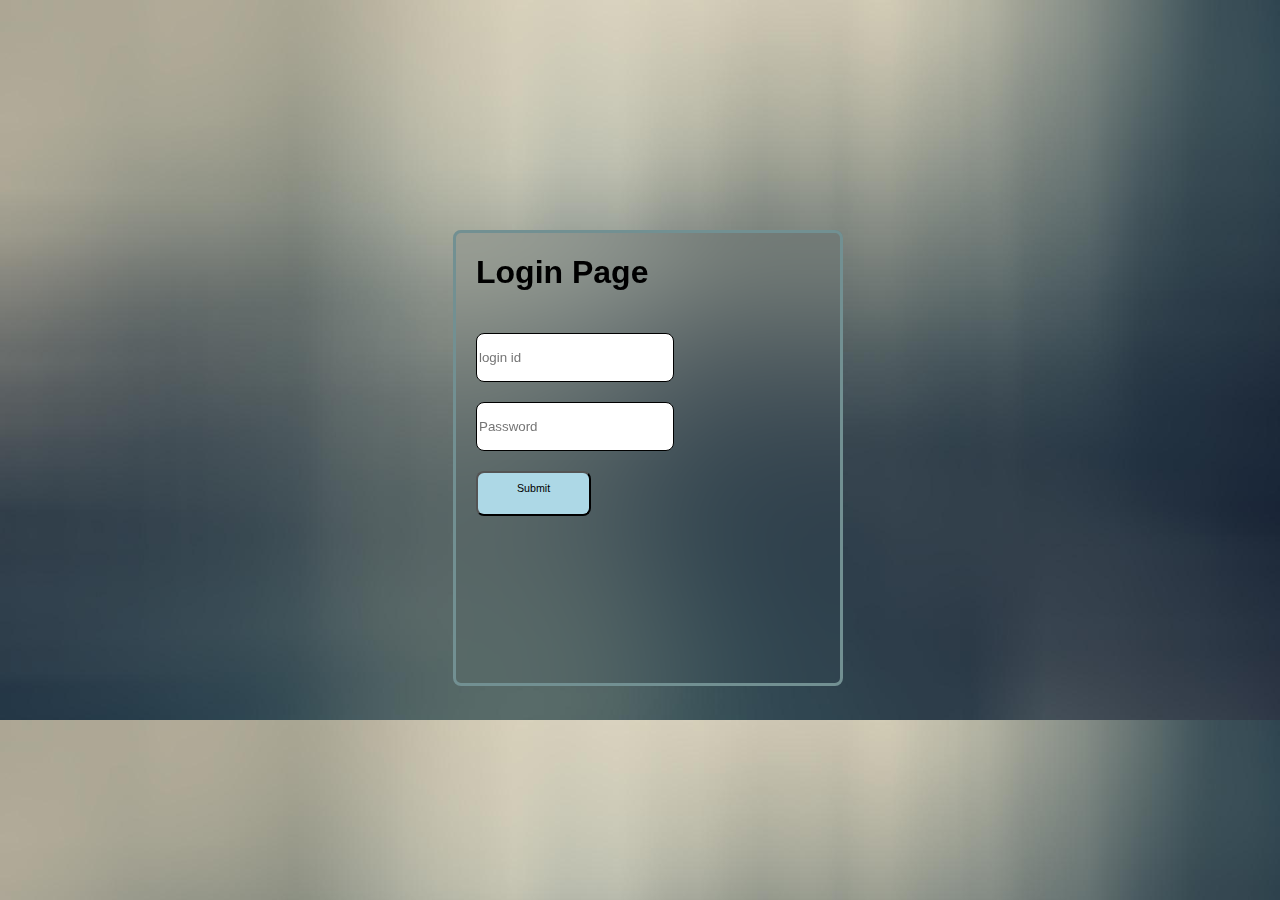
<file: index.html>
<!DOCTYPE html>
<html lang="en">

<head>
    <meta charset="UTF-8">
    <meta name="viewport" content="width=device-width, initial-scale=1.0">
    <title>Login Page</title>
    <link rel="stylesheet" href="./style.css">
</head>

<body>
    <div class="main">

        <div class="login">
            <h1>Login Page</h1>
            <input type="text" id="username" placeholder="login id" class="textBox">
            <input type="text" id="password" placeholder="Password" class="textBox">
            <button class="btn"><p>Submit</p></button>

        </div>
    </div>
    <script>
        var btn = document.querySelector(".btn")

        btn.addEventListener("click", function () {
            var username = document.getElementById("username").value
            var password = document.getElementById("password").value
            if (username && password) {
                if (username == "test@sunbasedata.com" && password == "Test@123") {
                    open("./customerList.html")
                    // username.value = ""
                    // password.value = ""
                } else {
                    alert("Wrong Username or password")
                }
            } else {
                alert("Enter all values")
            }
        })
    </script>
</body>

</html>
</file>
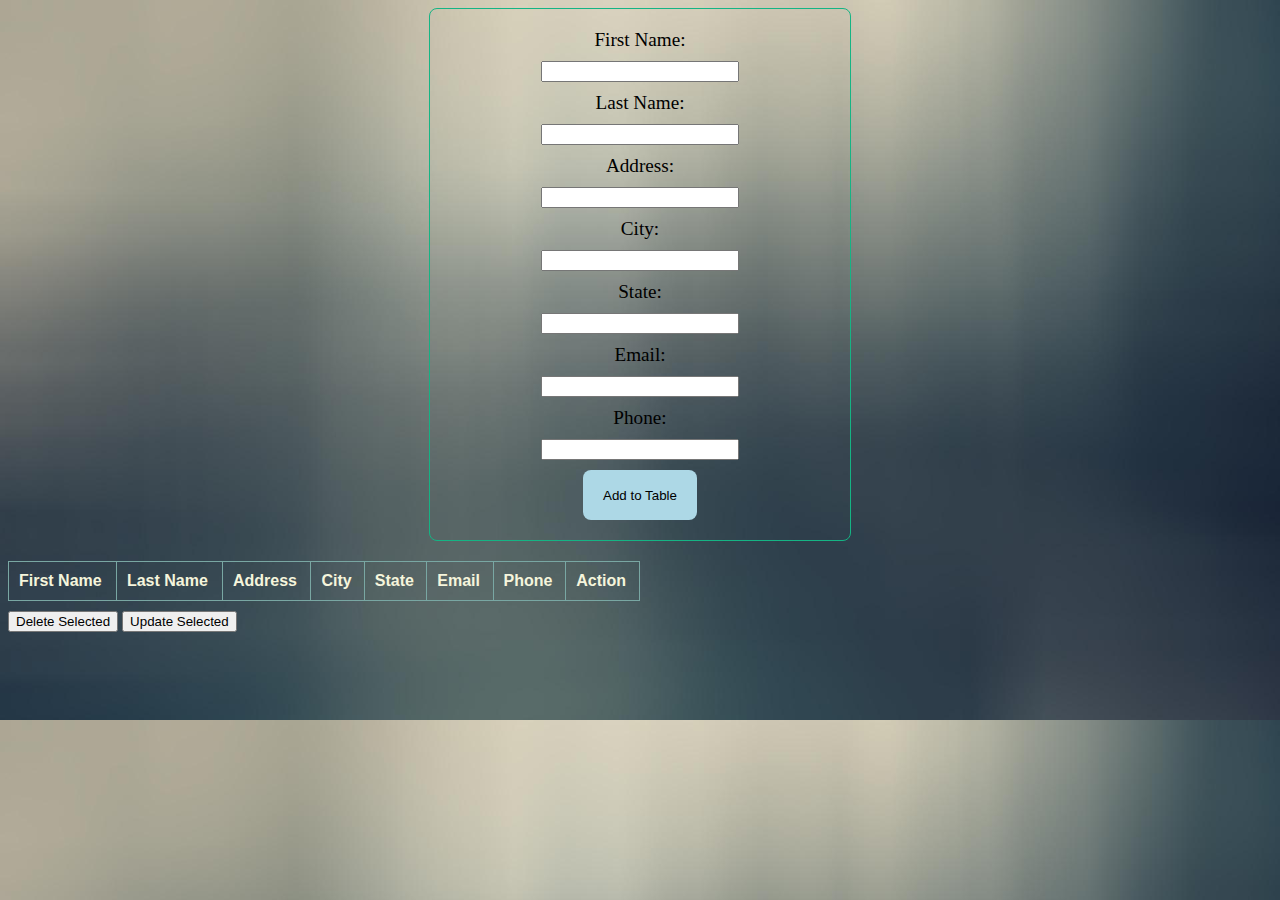
<file: customerList.html>
<!DOCTYPE html>
<html lang="en">

<head>
    <meta charset="UTF-8">
    <meta name="viewport" content="width=device-width, initial-scale=1.0">
    <title>Customer List</title>
    <style>
        body {
            background-image: url("./planebg.jpg");
            background-size: cover;
        }

        table {
            border-collapse: collapse;
            width: 50%;
            margin-top: 20px;
        }

        table,
        th,
        td {
            color: beige;
            font-family:'Lucida Sans', 'Lucida Sans Regular', 'Lucida Grande', 'Lucida Sans Unicode', Geneva, Verdana, sans-serif;
            border: 1px solid rgb(121, 167, 163);
            border-radius: 8px;
        }

        th,
        td {
            padding: 10px;
            text-align: left;
        }

        .action-buttons {
            margin-top: 10px;
        }
        #dataForm{
            height: 50%;
            /* position: fixed; */
            display: flex;
            flex-direction: column;
            /* border: black solid 1px; */
            justify-content: center;
            align-items: center;
        }
        .holder {
            padding: 20px;
            height: 50%;
            width:30%;
            /* position: fixed; */
            display: flex;
            flex-direction: column;
            border: rgb(21, 180, 132)solid 1px;
            border-radius: 8px;
            gap: 10px;
            justify-content: center;
            align-items: center;
        }

        #dataForm label {
            font-size: larger;
        }

        #dataForm input {
            height: 35%;
            width: 50%;
        }

        #dataForm button {
            height: 50px;
            width: 30%;
            border: blue;
            background-color: lightblue;
            border-radius: 8px;
        }

        #dataForm button:hover {
            cursor: pointer;
        }
    </style>
</head>

<body>


    <form id="dataForm">
        <div class="holder">
            <label for="firstname">First Name:</label>
            <input type="text" id="firstname" name="firstname" required>

            <label for="lastname">Last Name:</label>
            <input type="text" id="lastname" name="lastname" required>

            <label for="address">Address:</label>
            <input type="text" id="address" name="address" required>

            <label for="city">City:</label>
            <input type="text" id="city" name="city" required>

            <label for="state">State:</label>
            <input type="text" id="state" name="state" required>


            <label for="email">Email:</label>
            <input type="email" id="email" name="email" required>

            <label for="phone">Phone:</label>
            <input type="number" id="phone" name="phone" required>

            <button type="button" onclick="addData()">Add to Table</button>
        </div>

    </form>

    

    <table id="dataTable">
        <tr>
            <th>First Name</th>
            <th>Last Name</th>
            <th>Address</th>
            <th>City</th>
            <th>State</th>
            <th>Email</th>
            <th>Phone</th>
            <th>Action</th>
        </tr>
    </table>

    <div class="action-buttons">
        <button onclick="deleteSelected()">Delete Selected</button>
        <button onclick="updateSelected()">Update Selected</button>
    </div>

    <script>
        
        window.onload = function () {
            loadTableData();
        }
        function addData() {
            if (firstname != "" || lastname != "" || address != "" || city != "" || state != "" || email != "" || phone != "") {
                var firstname = document.getElementById('firstname').value;
                var lastname = document.getElementById('lastname').value;
                var address = document.getElementById('address').value;
                var city = document.getElementById('city').value;
                var state = document.getElementById('state').value;
                var email = document.getElementById('email').value;
                var phone = document.getElementById('phone').value;

                var table = document.getElementById('dataTable');
                var newRow = table.insertRow(table.rows.length);

                var cell1 = newRow.insertCell(0);
                var cell2 = newRow.insertCell(1);
                var cell3 = newRow.insertCell(2);
                var cell4 = newRow.insertCell(3);
                var cell5 = newRow.insertCell(4);
                var cell6 = newRow.insertCell(5);
                var cell7 = newRow.insertCell(6);
                var cell8 = newRow.insertCell(7);

                cell1.innerHTML = firstname;
                cell2.innerHTML = lastname;
                cell3.innerHTML = address;
                cell4.innerHTML = city;
                cell5.innerHTML = state;
                cell6.innerHTML = email;
                cell7.innerHTML = phone;
                cell8.innerHTML = '<input type="checkbox" class="checkbox">';

                saveToLocalStorage(firstname, lastname, address, city, state, email, phone);

                document.getElementById('dataForm').reset();
            } else {
                alert("Fill all the details")
            }

        }

        function saveToLocalStorage(firstname, lastname, address, city, state, email, phone) {
            var existingData = JSON.parse(localStorage.getItem('tableData')) || [];
            existingData.push({ firstname: firstname, lastname: lastname, address: address, city: city, state: state, email: email, phone: phone });
            localStorage.setItem('tableData', JSON.stringify(existingData));
        }

        function loadTableData() {
            var existingData = JSON.parse(localStorage.getItem('tableData')) || [];

            var table = document.getElementById('dataTable');
            existingData.forEach(function (data) {
                var newRow = table.insertRow(table.rows.length);
                var cell1 = newRow.insertCell(0);
                var cell2 = newRow.insertCell(1);
                var cell3 = newRow.insertCell(2);
                var cell4 = newRow.insertCell(3);
                var cell5 = newRow.insertCell(4);
                var cell6 = newRow.insertCell(5);
                var cell7 = newRow.insertCell(6);
                var cell8 = newRow.insertCell(7);

                cell1.innerHTML = data.firstname;
                cell2.innerHTML = data.lastname;
                cell3.innerHTML = data.address;
                cell4.innerHTML = data.city;
                cell5.innerHTML = data.state;
                cell6.innerHTML = data.email;
                cell7.innerHTML = data.phone;
                cell8.innerHTML = '<input type="checkbox" class="checkbox">';
            });
        }

        function deleteSelected() {
            var table = document.getElementById('dataTable');
            var checkboxes = table.getElementsByClassName('checkbox');

            for (var i = checkboxes.length - 1; i >= 0; i--) {
                if (checkboxes[i].checked) {
                    table.deleteRow(i + 1); // Account for the header row
                    deleteFromLocalStorage(i);
                }
            }
        }

        function deleteFromLocalStorage(index) {
            var existingData = JSON.parse(localStorage.getItem('tableData')) || [];
            existingData.splice(index, 1);
            localStorage.setItem('tableData', JSON.stringify(existingData));
        }

        function updateSelected() {
            var table = document.getElementById('dataTable');
            var checkboxes = table.getElementsByClassName('checkbox');

            for (var i = 0; i < checkboxes.length; i++) {
                if (checkboxes[i].checked) {
                    var firstname = prompt('Enter updated First name:');
                    var lastname = prompt('Enter updated Last name:');
                    var address = prompt('Enter updated address:');
                    var city = prompt('Enter updated city:');
                    var state = prompt('Enter updated state:');
                    var email = prompt('Enter updated email:');
                    var phone = prompt('Enter updated phone:');

                    var row = table.rows[i + 1]; 
                    row.cells[0].innerHTML = firstname;
                    row.cells[1].innerHTML = lastname;
                    row.cells[2].innerHTML = address;
                    row.cells[3].innerHTML = city;
                    row.cells[4].innerHTML = state;
                    row.cells[5].innerHTML = email;
                    row.cells[6].innerHTML = phone;


                    updateLocalStorage(i, firstname, age, email);
                }
            }
        }

        function updateLocalStorage(index, firstname, lastname, address, city, state, email, phone) {
            var existingData = JSON.parse(localStorage.getItem('tableData')) || [];
            existingData[index] = { firstname: firstname, lastname: lastname, address: address, city: city, state: state, email: email, phone: phone };
            localStorage.setItem('tableData', JSON.stringify(existingData));
        }


        function loadTableData() {
            var existingData = JSON.parse(localStorage.getItem('tableData')) || [];

            var table = document.getElementById('dataTable');
            existingData.forEach(function (data) {
                var newRow = table.insertRow(table.rows.length);
                var cell1 = newRow.insertCell(0);
                var cell2 = newRow.insertCell(1);
                var cell3 = newRow.insertCell(2);
                var cell4 = newRow.insertCell(3);
                var cell5 = newRow.insertCell(4);
                var cell6 = newRow.insertCell(5);
                var cell7 = newRow.insertCell(6);
                var cell8 = newRow.insertCell(7);

                cell1.innerHTML = data.firstname;
                cell2.innerHTML = data.lastname;
                cell3.innerHTML = data.address;
                cell4.innerHTML = data.city;
                cell5.innerHTML = data.state;
                cell6.innerHTML = data.email;
                cell7.innerHTML = data.phone;
                cell8.innerHTML = '<input type="checkbox" class="checkbox">';
            });
        }
    </script>

</body>

</html>
</file>
<file: style.css>
body{
    background-image: url("./planebg.jpg");
    background-size: cover;
}
.main{
    display: flex;
    align-items: center;
    justify-content: center;
    height: 100%;
    width: 100%;
    /* border: solid black 1px; */
    position: fixed;
}
.login{
    height: 50%;
    width: 30%;
    border: solid rgb(114, 144, 146);
    border-radius: 8px;
    backdrop-filter: blur(50px);
    display: flex;
    flex-direction: column;
    gap: 20px;
}
.login h1{
    font-family: 'Lucida Sans', 'Lucida Sans Regular', 'Lucida Grande', 'Lucida Sans Unicode', Geneva, Verdana, sans-serif;
    margin-left: 20px;
}
.textBox{
    margin-left: 20px;
    height: 10%;
    width: 50%;
    border-radius: 8px;
    border: solid black 1px;
}
.btn{
    margin-left: 20px;
    height: 10%;
    width: 30%;
    transition: all 0.5s ease;
    border-radius: 8px;
    background-color: lightblue;
}
.btn p{
    /* height: 0%; */
    font-size:80%;

    /* font:bolder; */
    margin-top: 0;
}
.btn:hover{
    cursor: pointer;
    /* background-color: aqua; */
    /* color: white; */
    border: aqua solid 1px;
}
</file>
